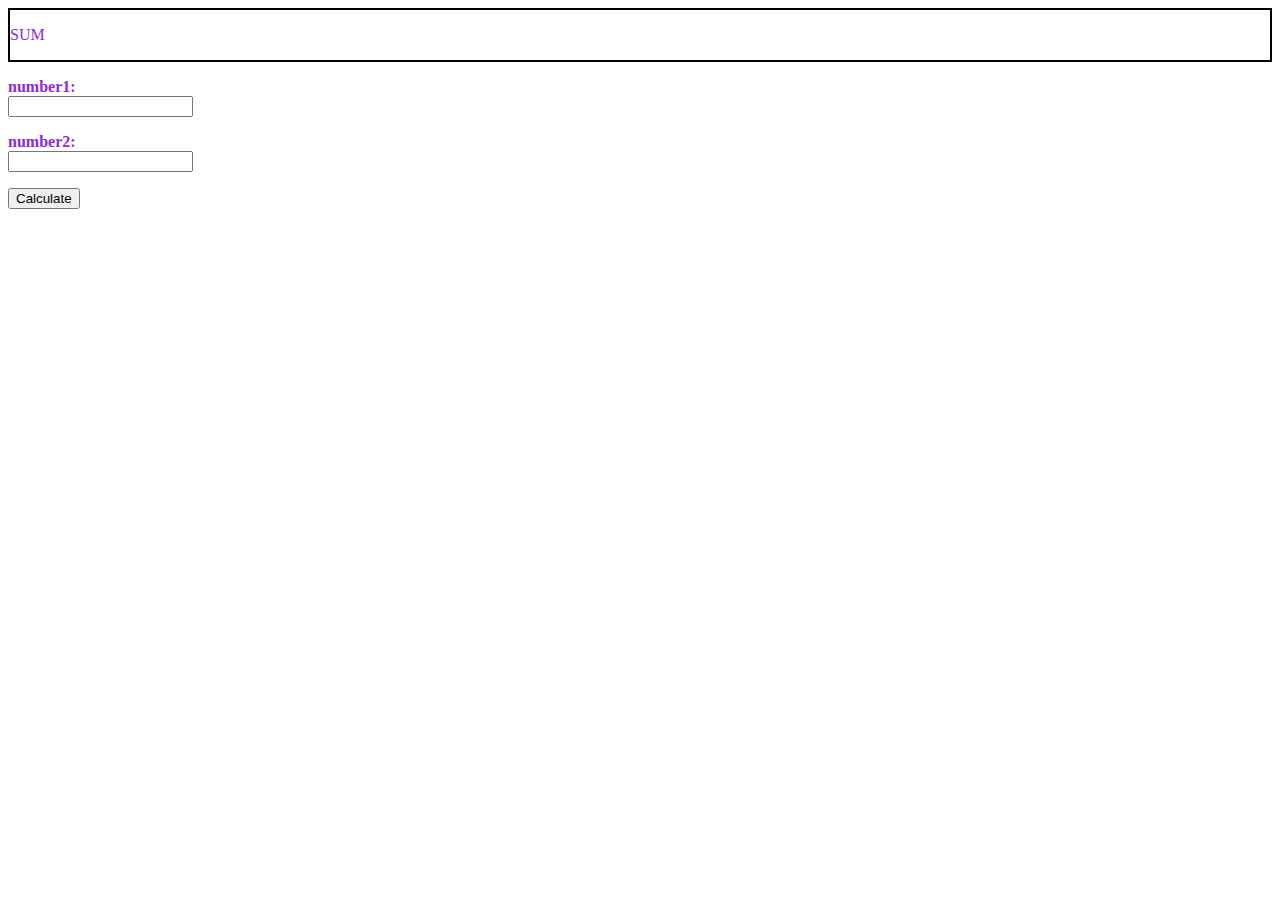
<file: src/main/resources/static/test/index2.html>
<!DOCTYPE html>
<html>
<head>
    <link href="style.css" rel="stylesheet" type="text/css">
    <script src="script.js"></script>
    <title>Addition of two numbers</title>
    <meta charset="UTF-8">
    <meta name="viewport" content="width=device-width, initial-scale=1.0">
</head>
<body>
<div class="test">
    <p id="SUM">
        SUM
    </p>
</div>

<form name="test" >
    <p><b>number1:</b><br>
        <label>
            <input id="number1" type="number" size="40">
        </label>
    </p>
    <p><b>number2:</b><br>
        <label>
            <input id="number2" type="number" size="40">
        </label>
    </p>
</form>
<button onclick="clickTest()">Calculate</button>
</body>
</html>
</file>
<file: src/main/resources/static/test/style.css>
p {
    color: blueviolet;
}

.test {
    border: 2px solid;
}
</file>
